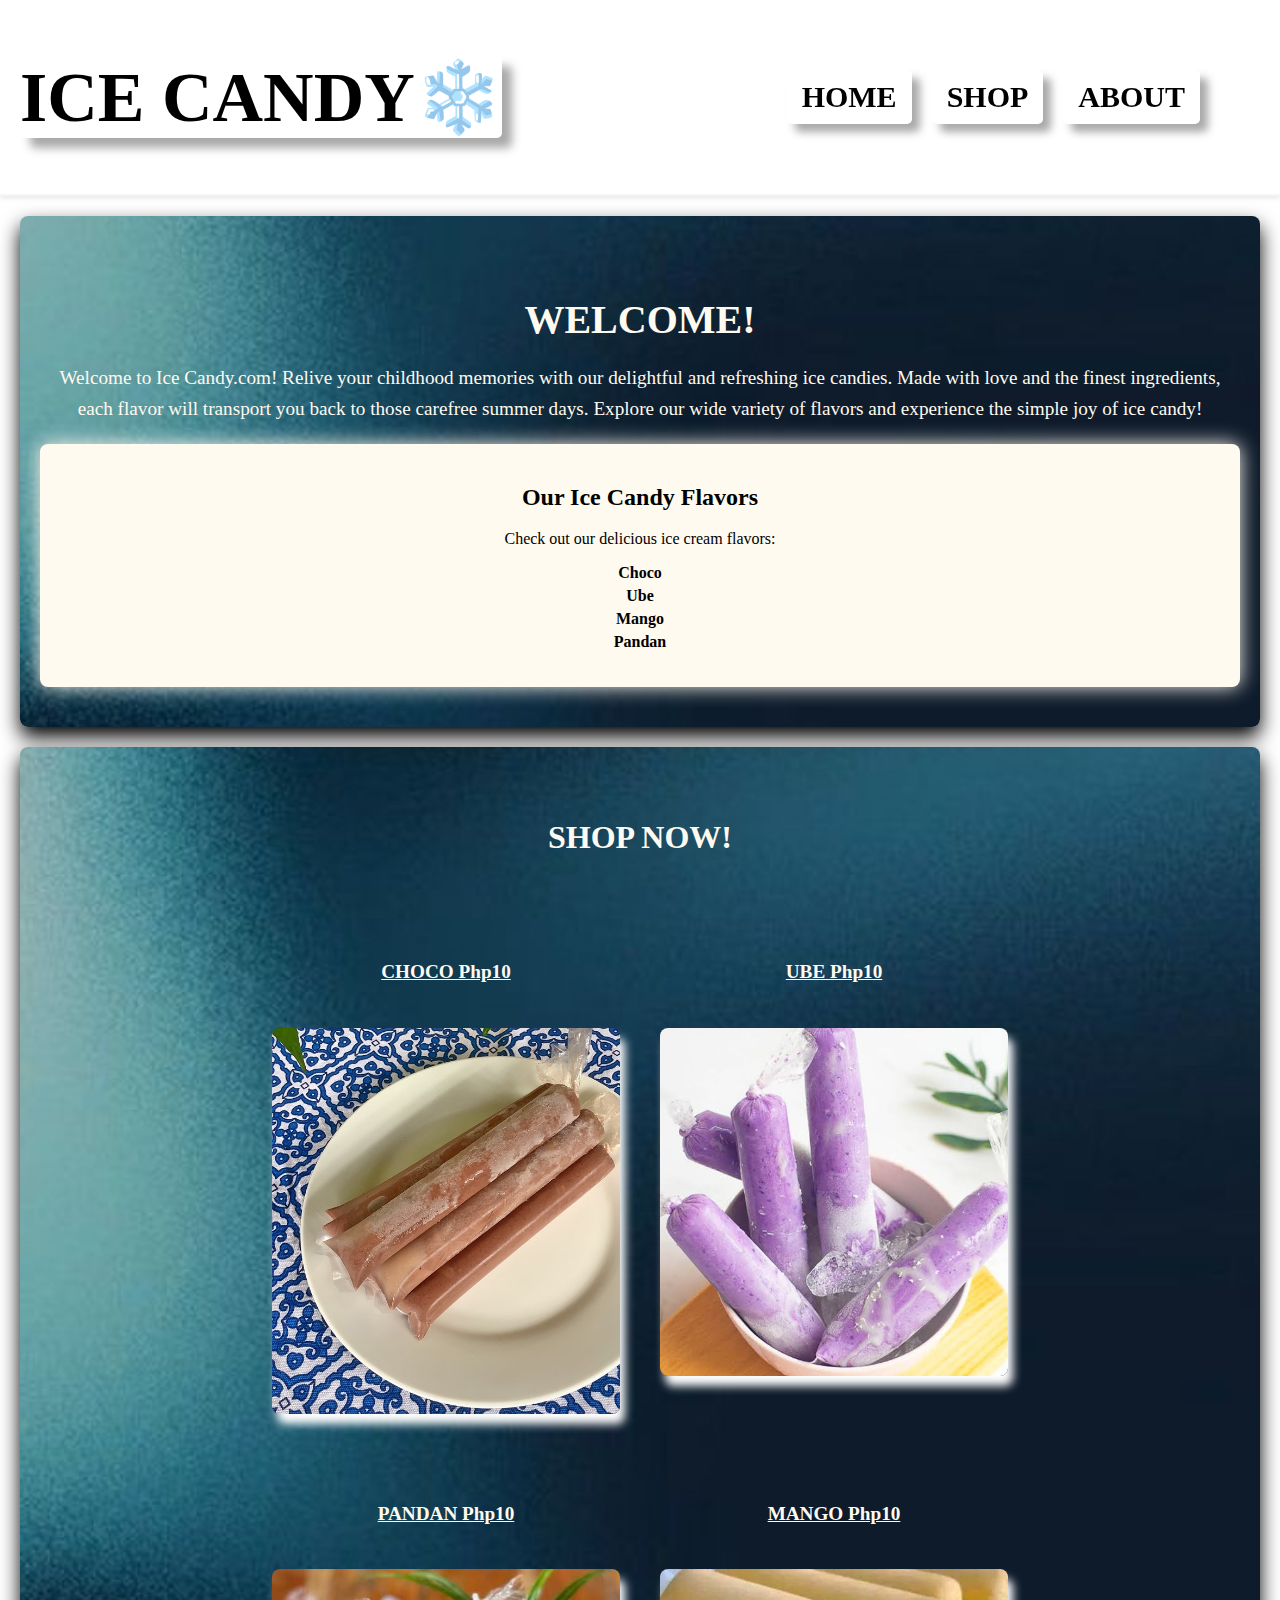
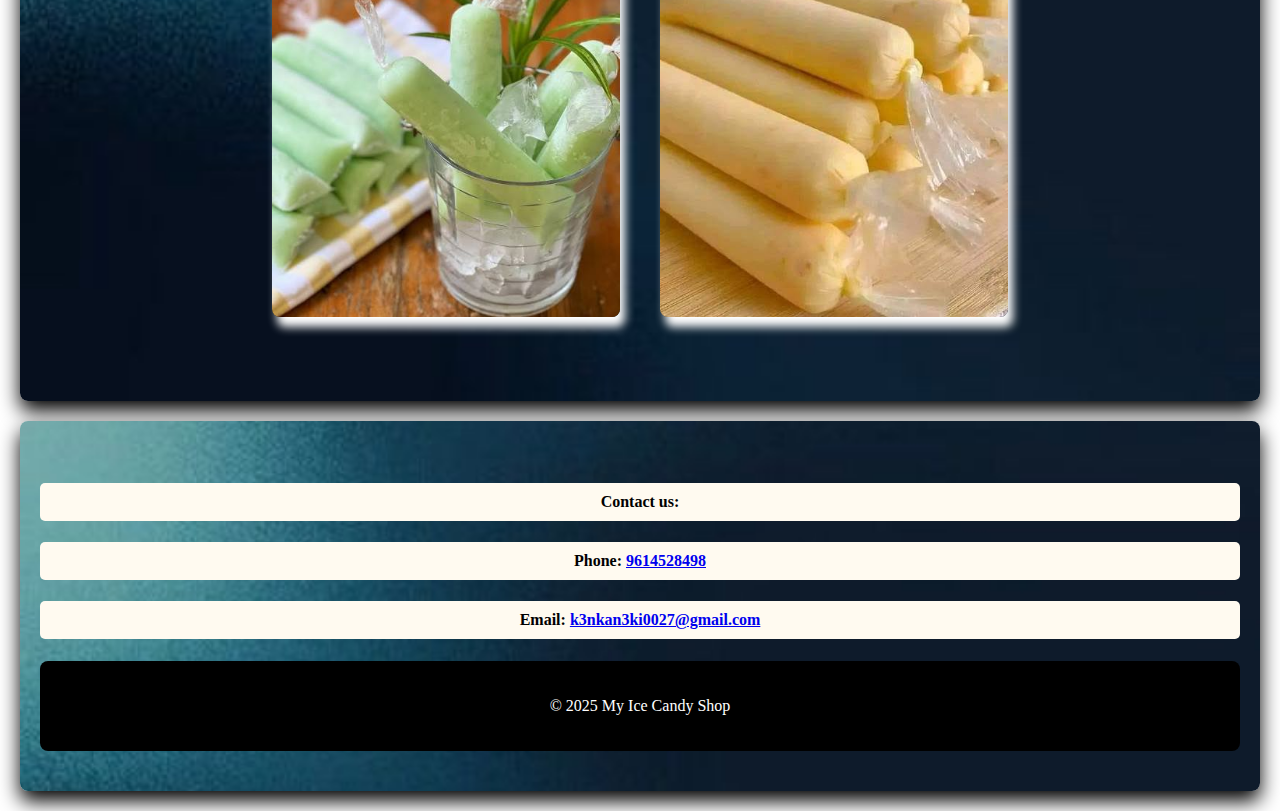
<file: index.html>
<!DOCTYPE html>
<html lang="en">
<head>
    <meta charset="UTF-8">
    <meta name="viewport" content="width=device-width, initial-scale=1.0">
    <title>Ice Candy Flavors</title>
    <link rel="stylesheet" href="style.css">
</head>
<body>
     <header>
  <div class="ic">ICE CANDY❄️</div>
  <nav>
      <a href="#home">HOME</a>
      <a href="#shop">SHOP</a>
      <a href="#about">ABOUT</a>
  </nav>
  </header>
  
<section id="home">
   <h3 class="welcome">WELCOME!</h3>
       <p class="desc">Welcome to Ice Candy.com! Relive your childhood memories with our delightful and refreshing ice candies. Made with love and the finest ingredients, each flavor will transport you back to those carefree summer days. Explore our wide variety of flavors and experience the simple joy of ice candy!</p>
   <div class="label">
   <h2>Our Ice Candy Flavors</h2>
       <p>Check out our delicious ice cream flavors:</p>
       <ul>
            <li>Choco</li>
            <li>Ube</li>
            <li>Mango</li>
            <li>Pandan</li>
       </ul>
    </div>
</section>
  
<section id="shop">
    <h3 class="headd">SHOP NOW!</h3>
    <div class="container">
        <div class="flavor-item">
         <h6>CHOCO Php10</h6>
         <img src="choco.jpg" alt="Chocolate Flavor">
        </div>
        <div class="flavor-item">
         <h6>UBE Php10</h6>
         <img src="ube.jpeg" alt="Ube Flavor">
        </div>
        <div class="flavor-item">
         <h6>PANDAN Php10</h6>
         <img src="pandan.jpeg" alt="Pandan Flavor">
        </div>
        <div class="flavor-item">
         <h6>MANGO Php10</h6>
         <img src="mango.jpeg" alt="Mango Flavor">
        </div>
    </div>
</section>

<section id="about">
    <h4>Contact us:</h4>
        <h4>Phone: <a href="tel:9614528498">9614528498</a></h4>
        <h4>Email: <a href="k3nkan3ki0027@gmail.com">k3nkan3ki0027@gmail.com</a></h4>
    <footer>
        <p>&copy; 2025 My Ice Candy Shop</p>
    </footer>
</section>
</body>
</html>
</file>
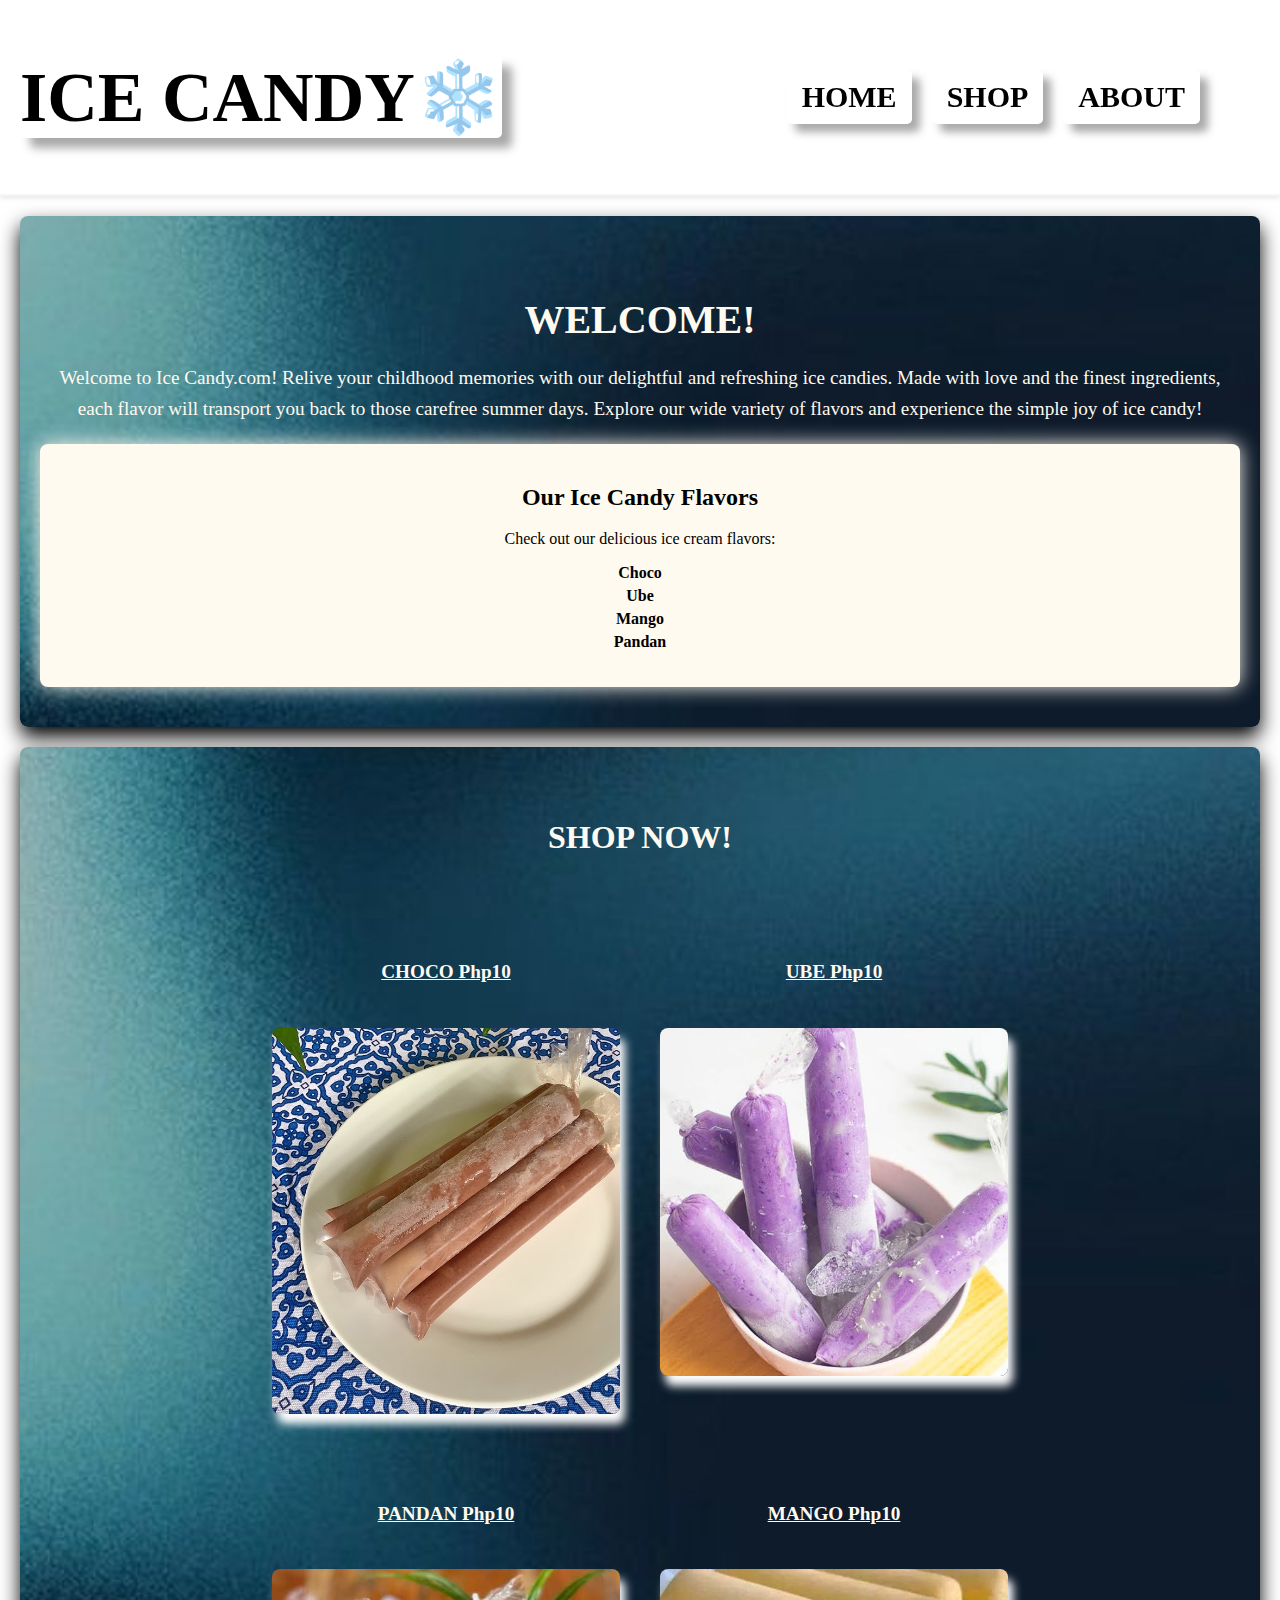
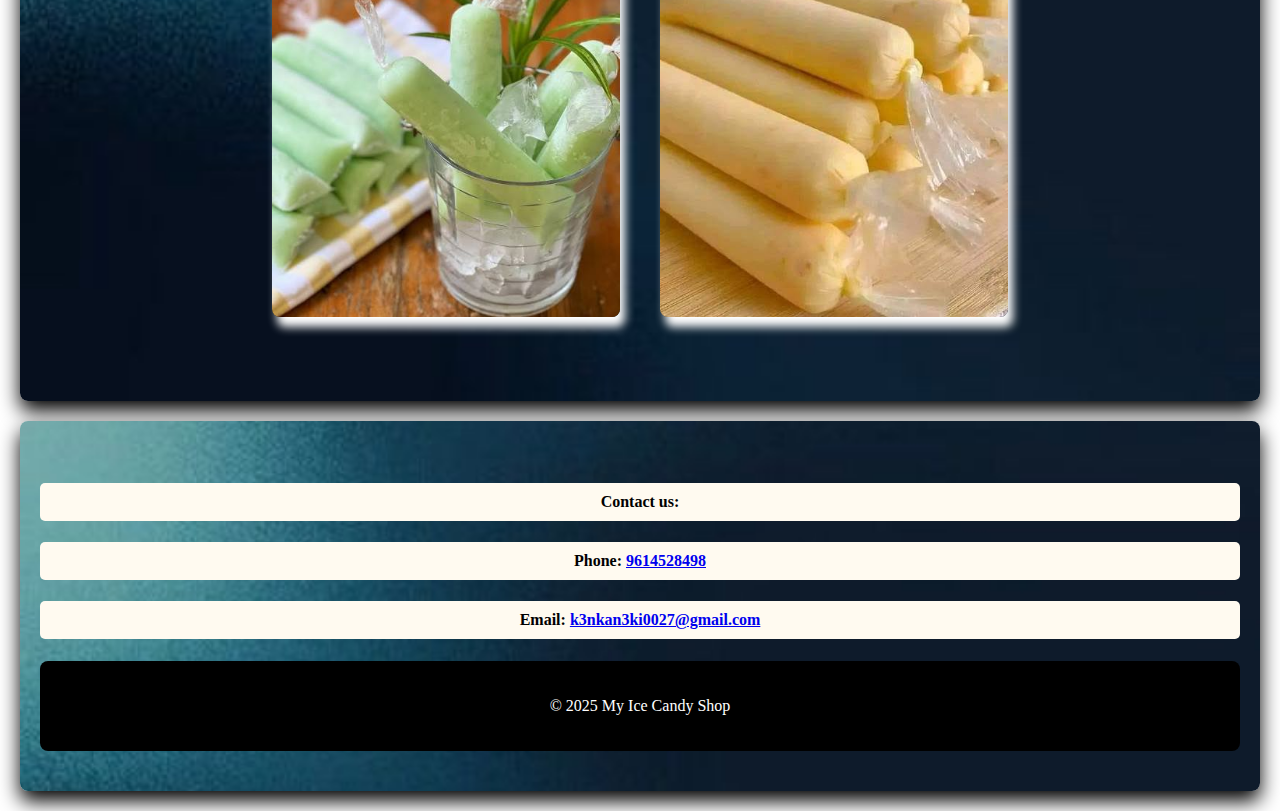
<file: ICECREAM (1).html>
<!DOCTYPE html>
<html lang="en">
<head>
    <meta charset="UTF-8">
    <meta name="viewport" content="width=device-width, initial-scale=1.0">
    <title>Ice Candy Flavors</title>
    <link rel="stylesheet" href="ic.css">
</head>
<body>
     <header>
  <div class="ic">ICE CANDY❄️</div>
  <nav>
      <a href="#home">HOME</a>
      <a href="#shop">SHOP</a>
      <a href="#about">ABOUT</a>
  </nav>
  </header>
  
<section id="home">
   <h3 class="welcome">WELCOME!</h3>
       <p class="desc">Welcome to Ice Candy.com! Relive your childhood memories with our delightful and refreshing ice candies. Made with love and the finest ingredients, each flavor will transport you back to those carefree summer days. Explore our wide variety of flavors and experience the simple joy of ice candy!</p>
   <div class="label">
   <h2>Our Ice Candy Flavors</h2>
       <p>Check out our delicious ice cream flavors:</p>
       <ul>
            <li>Choco</li>
            <li>Ube</li>
            <li>Mango</li>
            <li>Pandan</li>
       </ul>
    </div>
</section>
  
<section id="shop">
    <h3 class="headd">SHOP NOW!</h3>
    <div class="container">
        <div class="flavor-item">
         <h6>CHOCO Php10</h6>
         <img src="choco.jpg" alt="Chocolate Flavor">
        </div>
        <div class="flavor-item">
         <h6>UBE Php10</h6>
         <img src="ube.jpeg" alt="Ube Flavor">
        </div>
        <div class="flavor-item">
         <h6>PANDAN Php10</h6>
         <img src="pandan.jpeg" alt="Pandan Flavor">
        </div>
        <div class="flavor-item">
         <h6>MANGO Php10</h6>
         <img src="mango.jpeg" alt="Mango Flavor">
        </div>
    </div>
</section>

<section id="about">
    <h4>Contact us:</h4>
        <h4>Phone: <a href="tel:9614528498">9614528498</a></h4>
        <h4>Email: <a href="k3nkan3ki0027@gmail.com">k3nkan3ki0027@gmail.com</a></h4>
    <footer>
        <p>&copy; 2025 My Ice Candy Shop</p>
    </footer>
</section>
</body>
</html>
</file>
<file: style.css>
html {
  scroll-behavior: smooth;
}
body {
  font-family: 'Arial, sans-serif';
  margin: 0;
  padding: 0;
}

header {
  display: flex;
  justify-content: space-between;
  align-items: center;
  padding: 20px;
  margin: 0;
  background: white;
  box-shadow: 0 2px 5px rgba(0, 0, 0, 0.1);
  border-bottom: 2px solid whitesmoke;
}

.ic {
  font-family: cursive;
  font-size: 70px;
  font-weight: bold;
  box-shadow: 10px 10px 10px darkgray;
  border-radius: 5px;
}

nav {
  padding: 50px;
  display: flex;
  position: sticky;
  top: 0;
  cursor: pointer;
}

nav a {
  padding: 10px 15px;
  margin: 0 10px;
  font-size: 30px;
  font-weight: bold;
  text-decoration: none;
  color: black;
  border-radius: 5px;
  transition: background-color 0.3s ease;
  box-shadow: 8px 8px 8px darkgray;
}

nav a:hover {
  transform: scale(1.1);
  background-color: #e0f2f1;
  color: teal;
}

section {
  padding: 40px 20px;
  margin: 20px;
  background-image: url(hhhhhh.jpg);
  background-position: center;
  background-size: cover;
  border-radius: 8px;
  box-shadow: 0 10px 20px black;
}

#home {
  text-align: center;
}

.welcome {
  font-size: 2.5em;
  color: floralwhite;
  margin-bottom: 20px;
  text-decoration: none;
}

.desc {
  font-size: 1.2em;
  color: floralwhite;
  line-height: 1.6;
}

.label {
  background: floralwhite;
  color: black;
  padding: 20px;
  box-shadow: 0 0 20px floralwhite;
  border-radius: 8px;
}

.label h2 {
  color: black;
}

.label ul {
  font-family: cursive;
  font-weight: bold;
  list-style: none;
  padding: 0;
}

.label li {
  margin: 5px 0;
}

#shop {
  text-align: center;
}

.headd {
  font-size: 2em;
  color: floralwhite;
  margin-bottom: 20px;
  text-decoration: none;
}

.container {
  display: flex;
  flex-wrap: wrap;
  justify-content: center;
  padding: 20px;
}

.flavor-item {
  width: 30%;
  margin: 20px;
  text-align: center;
}

.flavor-item h6 {
  font-size: 1.2em;
  color: floralwhite;
  text-decoration: underline;
}

.flavor-item img {
  max-width: 100%;
  height: auto;
  border-radius: 8px;
  transition: transform 0.3s ease;
  box-shadow: 5px 10px 10px white;
  transition: transform 0.3s ease;
  cursor: pointer;
}

.flavor-item img:hover {
  transform: scale(1.1);
}

#about {
  text-align: center;
}

#about h4 {
  background: floralwhite;
  color: black;
  padding: 10px;
  border-radius: 5px;
}

footer {
  background: black;
  color: white;
  text-align: center;
  padding: 20px;
  border-radius: 8px;
  margin-top: 20px;
  cursor: pointer;
}

@media (max-width: 768px) {
    .flavor-item {
        width: 45%;
    }
}

@media (max-width: 600px) {
    .flavor-item {
        width: 100%;
    }
}
</file>
<file: ic.css>
html {
  scroll-behavior: smooth;
}
body {
  font-family: 'Arial, sans-serif';
  margin: 0;
  padding: 0;
}

header {
  display: flex;
  justify-content: space-between;
  align-items: center;
  padding: 20px;
  margin: 0;
  background: white;
  box-shadow: 0 2px 5px rgba(0, 0, 0, 0.1);
  border-bottom: 2px solid whitesmoke;
}

.ic {
  font-family: cursive;
  font-size: 70px;
  font-weight: bold;
  box-shadow: 10px 10px 10px darkgray;
  border-radius: 5px;
}

nav {
  padding: 50px;
  display: flex;
  position: sticky;
  top: 0;
  cursor: pointer;
}

nav a {
  padding: 10px 15px;
  margin: 0 10px;
  font-size: 30px;
  font-weight: bold;
  text-decoration: none;
  color: black;
  border-radius: 5px;
  transition: background-color 0.3s ease;
  box-shadow: 8px 8px 8px darkgray;
}

nav a:hover {
  transform: scale(1.1);
  background-color: #e0f2f1;
  color: teal;
}

section {
  padding: 40px 20px;
  margin: 20px;
  background-image: url(hhhhhh.jpg);
  background-position: center;
  background-size: cover;
  border-radius: 8px;
  box-shadow: 0 10px 20px black;
}

#home {
  text-align: center;
}

.welcome {
  font-size: 2.5em;
  color: floralwhite;
  margin-bottom: 20px;
  text-decoration: none;
}

.desc {
  font-size: 1.2em;
  color: floralwhite;
  line-height: 1.6;
}

.label {
  background: floralwhite;
  color: black;
  padding: 20px;
  box-shadow: 0 0 20px floralwhite;
  border-radius: 8px;
}

.label h2 {
  color: black;
}

.label ul {
  font-family: cursive;
  font-weight: bold;
  list-style: none;
  padding: 0;
}

.label li {
  margin: 5px 0;
}

#shop {
  text-align: center;
}

.headd {
  font-size: 2em;
  color: floralwhite;
  margin-bottom: 20px;
  text-decoration: none;
}

.container {
  display: flex;
  flex-wrap: wrap;
  justify-content: center;
  padding: 20px;
}

.flavor-item {
  width: 30%;
  margin: 20px;
  text-align: center;
}

.flavor-item h6 {
  font-size: 1.2em;
  color: floralwhite;
  text-decoration: underline;
}

.flavor-item img {
  max-width: 100%;
  height: auto;
  border-radius: 8px;
  transition: transform 0.3s ease;
  box-shadow: 5px 10px 10px white;
  transition: transform 0.3s ease;
  cursor: pointer;
}

.flavor-item img:hover {
  transform: scale(1.1);
}

#about {
  text-align: center;
}

#about h4 {
  background: floralwhite;
  color: black;
  padding: 10px;
  border-radius: 5px;
}

footer {
  background: black;
  color: white;
  text-align: center;
  padding: 20px;
  border-radius: 8px;
  margin-top: 20px;
  cursor: pointer;
}

@media (max-width: 768px) {
    .flavor-item {
        width: 45%;
    }
}

@media (max-width: 600px) {
    .flavor-item {
        width: 100%;
    }
}
</file>
